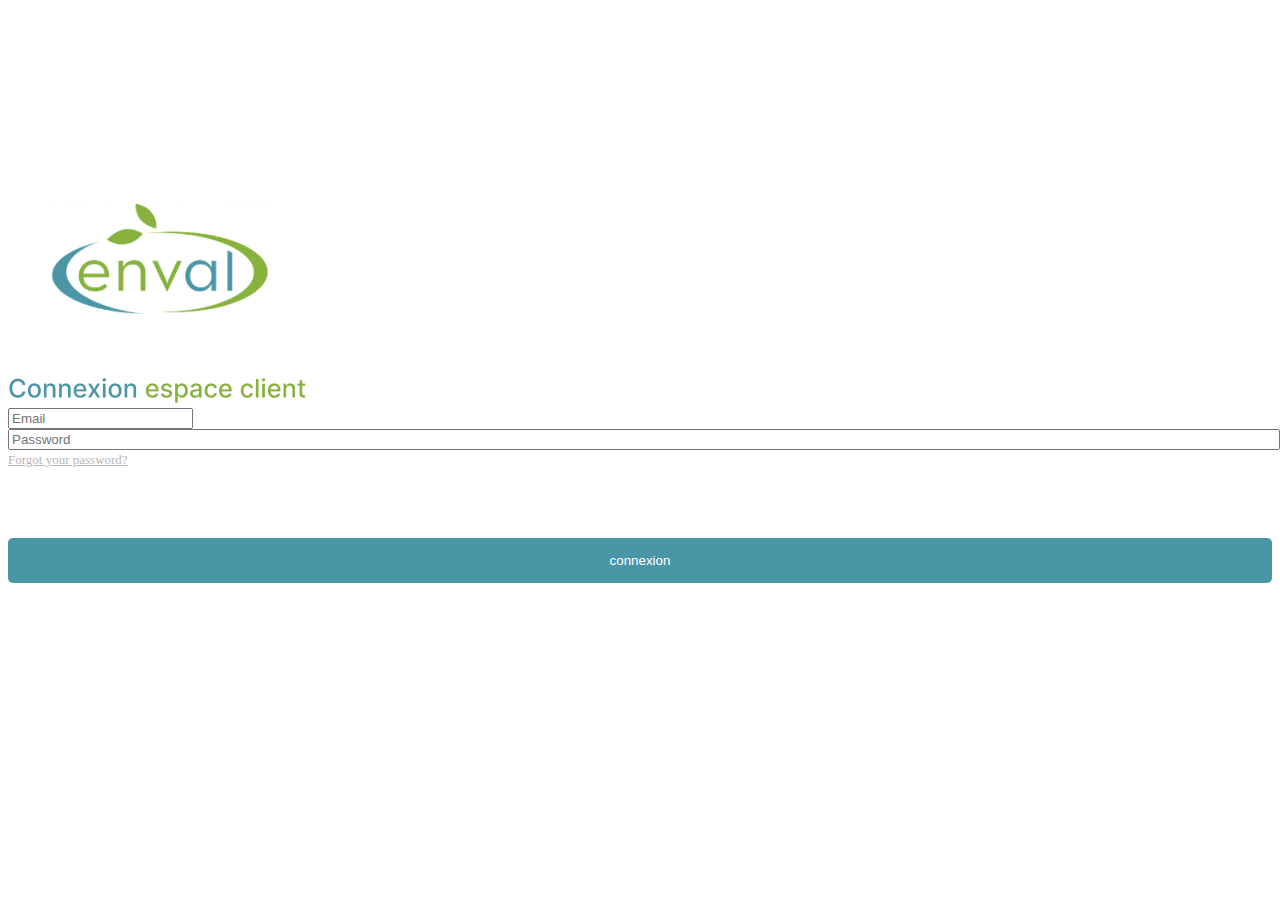
<file: index.html>
<!DOCTYPE html>
<html lang="en">
<head>
    <meta charset="UTF-8">
    <meta http-equiv="X-UA-Compatible" content="IE=edge">
    <meta name="viewport" content="width=device-width, initial-scale=1.0">
    <title>Document</title>
    <link href="https://cdn.jsdelivr.net/npm/bootstrap@5.3.0-alpha3/dist/css/bootstrap.min.css" rel="stylesheet" integrity="sha384-KK94CHFLLe+nY2dmCWGMq91rCGa5gtU4mk92HdvYe+M/SXH301p5ILy+dN9+nJOZ" crossorigin="anonymous">
    <link rel="stylesheet" href="detail.css">
</head>
<body>
    <div class="container text-center" style="margin-top: 200px;">
        <img src="Enval_logo.png" class="img-fluid" alt="..."> 
        
        <div class="m-auto mt-5" >
            <input type="email" class="form-control" id="exampleFormControlInput1" placeholder="Email">
          </div>
          <div class="m-auto mt-5" >
            <input type="email" class="form-control" style="width: 100%;" id="exampleFormControlInput1" placeholder="Password">
          </div>
          <div class="d-flex justify-content-start"  >
            <a href="#" class="" style="color: rgb(183, 182, 182); font-size:13px  ;">Forgot your password?</a>
          </div>
          <div >
            
            <a class="text" href="dashboard.html"><button style="width: 100%; border-radius:5px;background-color:rgb(74, 149, 166); border: none; margin-top: 70px;height: 45px  ; color: white;">connexion</button></a>
            
          </div>
        
            
          
    </div>
    
    


          <script src="https://cdn.jsdelivr.net/npm/bootstrap@5.3.0-alpha3/dist/js/bootstrap.bundle.min.js" integrity="sha384-ENjdO4Dr2bkBIFxQpeoTz1HIcje39Wm4jDKdf19U8gI4ddQ3GYNS7NTKfAdVQSZe" crossorigin="anonymous"></script>
</body>
</html>
</file>
<file: detail.css>
/* body{
    height: 100vh;
    justify-content: center;
    display: flex;
}

@media screen and(max-width: 320px) {
 button{
   font-size: 70px
 }
} */
ul li{
  border-radius: 4px;
  margin: 0;
  padding: 0;
}
ul li:hover{
  background-color:#D0E9EF;
}
/* ul li a{
  padding-right: 40px;
  padding-top: 10px;
  padding-bottom: 10px;
}  */
button{
  width: 7rem;
  height: 40px;
  background-color:#60b6c8;
 border:none;
border-radius: 4px;
color: white;

}
button:hover{
background-color:#a1e0ec ;

}
@media screen and (max-width: 320px) {
  .list_facture {
    width: 100%;
    margin-left: -15px;
  }
}
@media screen and (max-width: 320px) {
  .commande {
    width: 100%;
    margin-left: -15px;
  }
}
@media screen and (max-width: 320px) {
  .nafissa {
    width: 100%;
    margin-left: -15px;
  }
}
@media screen and (max-width: 320px) {
  .suivi {
    width: 100%;
    margin-left: -15px;
  }
}
</file>
